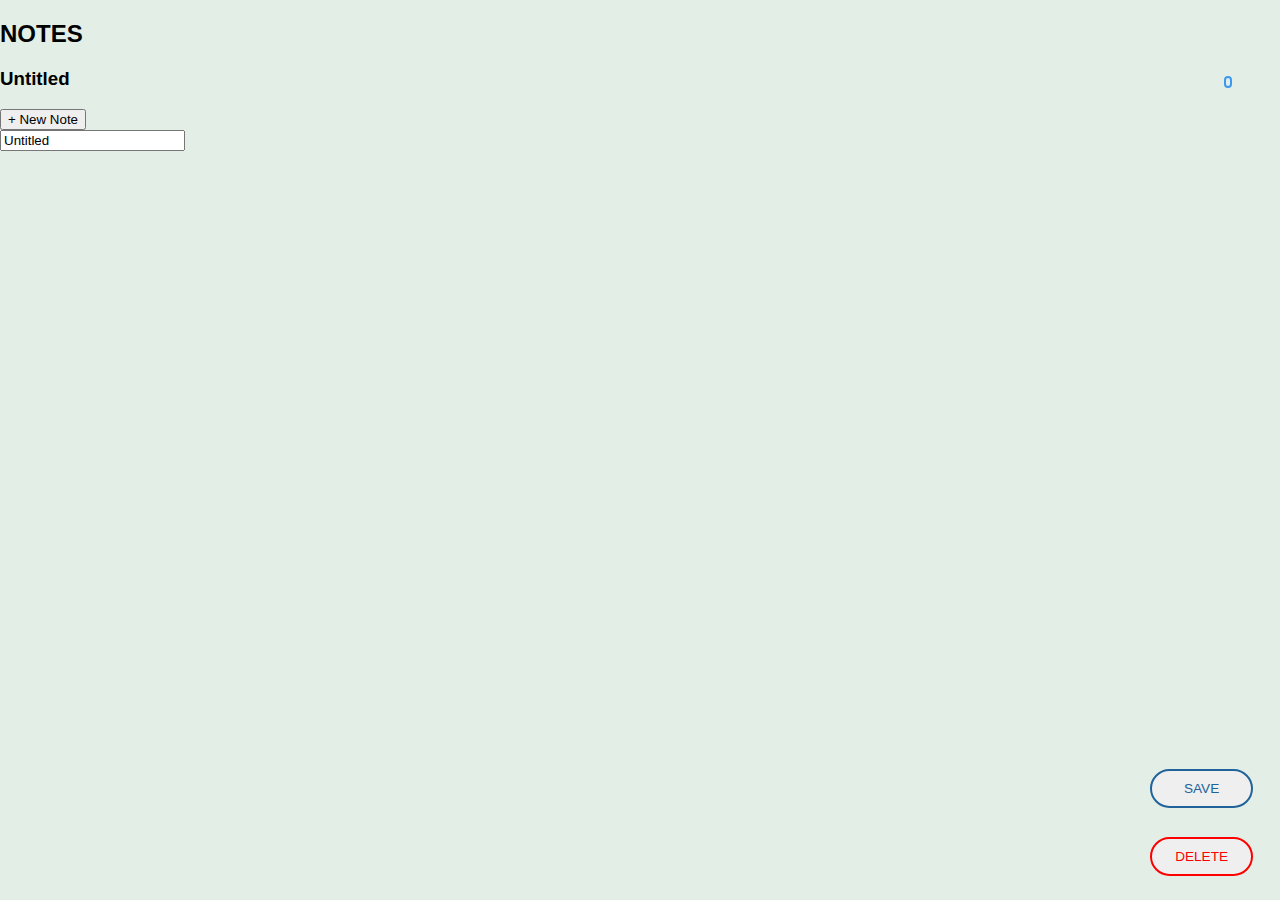
<file: index.html>
<!DOCTYPE html>
<html lang="en">

<head>
  <meta charset="UTF-8">
  <meta name="viewport" content="width=device-width, initial-scale=1.0">
  <title>Notes App</title>
  <link rel="stylesheet" href="styles.css" />
</head>

<body>
  <div class="main">
    <div class="sidebar">
      <h2 class="sidebar-heading">NOTES</h2>
      <label for="dark">
        <input type="checkbox" name="dark" id="dark" />
        <span class="slider"></span>
      </label>
      <button id="btn-new" class="btn btn-new marginTop">+ New Note</button>
    </div>
    <div class="note">
      <div class="absolute">
        <button id="btn-save" class="btn btn-new btn-save">Save</button>
        <button id="btn-delete" class="btn btn-delete">Delete</button>
      </div>
      <input type="text" id="heading" class="note-heading" />
      <div class="note-content" id="content" contenteditable data-placeholder="Enter details here"></div>
    </div>
  </div>
  <script type="module" src="./index.js"></script>
  <script type="module" src="./theme.js"></script>
  <script type="module" src="./utils.js"></script>
</body>

</html>
</file>
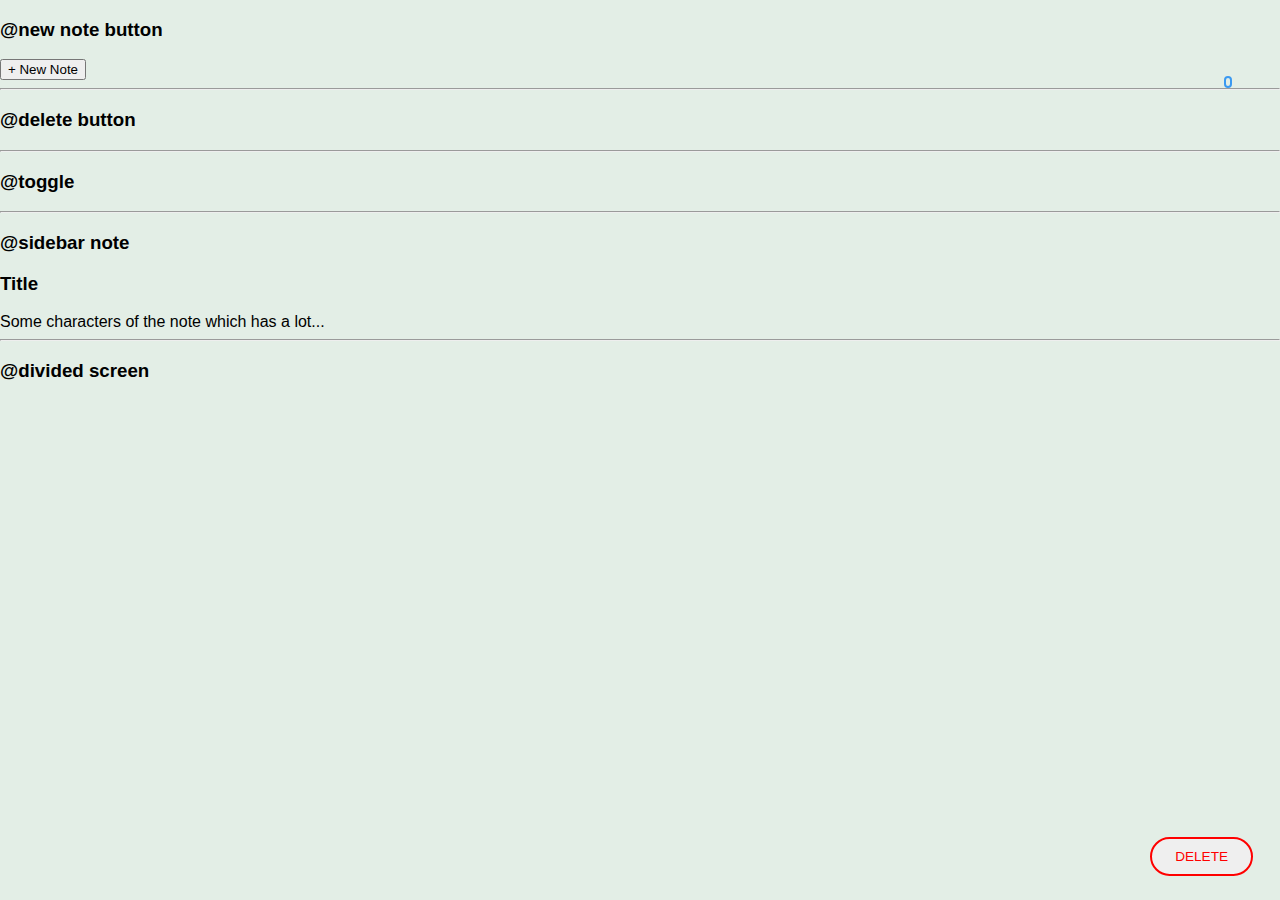
<file: components.html>
<!DOCTYPE html>
<html lang="en">

<head>
    <meta charset="UTF-8">
    <meta name="viewport" content="width=device-width, initial-scale=1.0">
    <title>Notes| Components</title>
    <link rel="stylesheet" href="styles.css" />
</head>

<body>

    <h3>@new note button</h3>
    <button class="btn btn-new">+ New Note</button>
    <hr />
    <h3>@delete button</h3>
    <button class="btn btn-delete">Delete</button>
    <hr />
    <h3>@toggle</h3>
    <label for="dark">
        <input type="checkbox" name="dark" id="dark" />
        <span class="slider"></span>
    </label>
    <hr />
    <h3>@sidebar note</h3>
    <div class="sidebar-note sidebar-note-active">
        <h3 class="sidebar-note-heading sidebar-note-heading-active">Title</h3>
        Some characters of the note which has a lot...
    </div>
    <hr />
    <h3>@divided screen</h3>
    <div class="main">
        <div class="sidebar"></div>
        <div class="note"></div>
    </div>
</body>

</html>
</file>
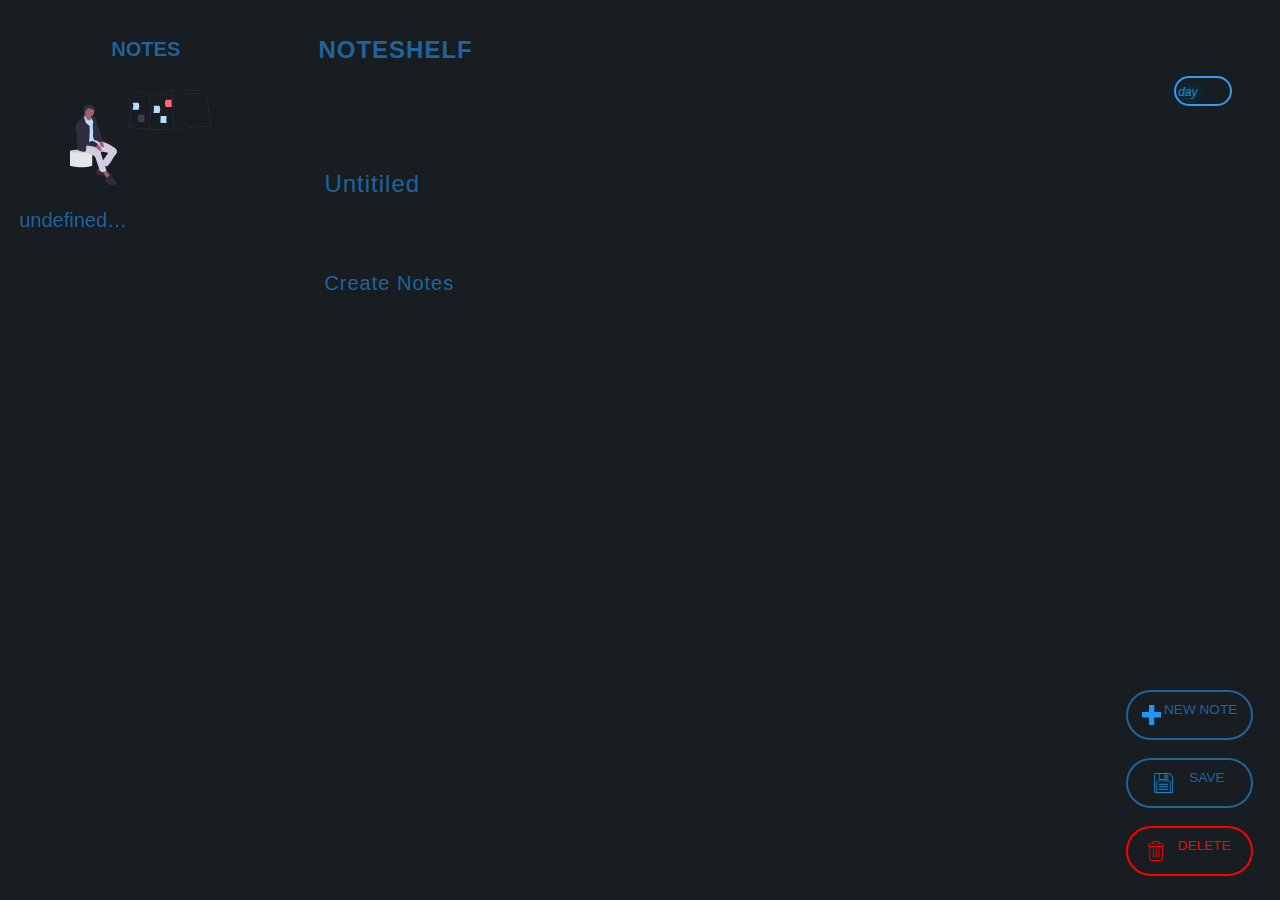
<file: main.html>
<!DOCTYPE html>
<html lang="en">

<head>
    <meta charset="UTF-8">
    <meta name="viewport" content="width=device-width, initial-scale=1.0">
    <title>Noteapp |Smalawad </title>
    <link rel="stylesheet" href="styles.css">

</head>

<body class="note-body">
    <div class="note-container">
        <section class="note-sidebar">
            <h2 class="note-sidebar__heading">notes</h2>
            <img src="images/notes.svg" class="note-img">

            <div class="notes-container notes-list">

            </div>

        </section>

        <section class="note-mainbody">
            <div class="note-main__body">
                <div class="note-main__elements">
                    <h2 class="note-main__heading">Noteshelf</h2>
                    <div class="note-text-container">

                        <input class="text-title" type="text" placeholder="Untitiled"></input>
                        <textarea class="text-body" type="text" placeholder="Create Notes"></textarea><br />

                    </div>
                </div>

                <div class="note__btns">
                    <div class="note__mode">
                        <input type="checkbox" id="switch-button">
                        <label for="switch-button">
                            <i class="day-mode"> day</i>
                            <i class="night-mode"> night</i>
                        </label>
                    </div>
                    <div class="btn-user">
                        <div class="btn-add add-note">
                            <img src="images/plus.svg" class="btn-icon" alt="new notes">
                            <span class="btn-text">New Note</span>

                        </div>
                        <div class="btn-save save-note">
                            <img src="images/save.svg" class="btn-icon" alt="save notes">
                            <span class="btn-text">Save</span>
                        </div>
                        <div class="btn-delete delete-note">
                            <img src="images/delete.svg" class="btn-icon" alt="delete notes">
                            <span class="btn-text">Delete</span>

                        </div>

                    </div>
                </div>
            </div>

        </section>
        <script src="app.js" charset="UTF-8"></script>
    </div>
</body>

</html>
</file>
<file: styles.css>
.root {
    --primary-color: #F84249;
    --secondary-color: #232B2B;
    --third-color: #e3eee6;
    --fourth-color: #20639B;
    --day-color: #63500c;
    --night-ligth: #fce38a;
}

body {
    margin: 0;
    font-size: 16px;
    font-family: 'Lora', sans-serif;
    background-color: #e3eee6;
    overflow: hidden;
}

.note-img {
    max-width: 50%;
    padding-top: 0.75em;
    padding-bottom: 0.5em;
    display: block;
    margin: auto
}

.note-container {
    display: flex;
}

.note-main__body {
    margin-left: 18%;
    width: 75%;
    max-width: 980px;
    padding-left: 4em;
    min-width: 4rem;
    display: flex;
    flex-direction: column;
}

.note-main__heading {
    margin: 0.5em;
    top: 0.75em;
    /* padding: 2em 0; */
    padding: 1em 0 0.5em .5em;
    color: #20639B;
    text-transform: uppercase;
    letter-spacing: 1px;
}

.note-text-container{
    display: block;
}

.text-title {
    height: 0.6vh;
    width: 160%;
    margin: 3em 1em 1em 0.25em;
    top: 1.25em;
    padding: 1em;
    max-width: 75%;
    letter-spacing: 1px;
    color: #20639B;
    font-size: 1.5rem;
    border: none;
    background-color: transparent;
    font-family: 'Source Sans Pro', sans-serif;
    box-sizing: border-box;
}

.text-body {
    height: 50vh;
    width: 160%;
    margin: 1em 0.5em;
    top: 1.25em;
    padding: 1em;
    max-width: 75%;
    letter-spacing: 1px;
    color: #20639B;
    font-size: 1.25rem;
    box-sizing: border-box;
    border: none;
    resize: none;
    display: flex;
    background-color: transparent;
    font-family: 'Source Sans Pro', sans-serif;
    
}

.text-title,
.text-body:focus {
    outline: none;
}

.text-title::placeholder {
    color: #20639B;
}

.text-body::placeholder {
    color: #20639B;
}

/* .note-sidebar { */
    /* width: 25%; */
    /* display: flex; */
    /* flex-direction: column; */
/* } */

.note-sidebar {
    position: fixed;
    color: var(--fourth-color);
    width: 22%;
    height: 100%;
    min-width: 8rem;
    overflow-y: scroll;
    /* padding: 1rem; */
    top: 0;
    left: 0;
    z-index: 1;
    
}

.note-sidebar__heading {
    margin: 0.75em;
    top: 0.75em;
    padding: 1.125em 0 0.1em .5em;
    text-align: center;
    font-size: 1.25rem;
    text-transform: uppercase;
    color: #20639B;
}

.note-mainbody {
    width: 100%;
    /* display: flex; */
}

.note-main__body {
    display: flex;
    /* width: 100%; */
    /* max-width: 900px; */
    justify-content: space-between;
}
.note-main__elements {
    /* display: flex; */
    /* flex-direction: column; */
    width: 90%;
    align-content: flex-start;
}

.note-text-container{
    display: flex;
    flex-direction: column;
}

.main-container {
    padding: 1rem;
    margin: 0 0.2rem;
    cursor: pointer;
    text-align: left;
    border-radius: 1rem;
    transition: color, background-color 0.3s ease-in-out;
    display: block;
}

.main-container:hover {
    background-color: #7fb9e9;
}

.main-container-selected {
    padding: 1rem;
    margin: 0 0.2rem;
    cursor: pointer;
    text-align: left;
    border-radius: 1rem;
    transition: color, background-color 0.3s ease-in-out;
    display: flex;
    position: absolute;
    color: #20639B;
}

.notes-title {
    white-space: nowrap;
    font-size: 1.25rem;
    overflow: hidden;
    text-overflow: ellipsis;
    display: -webkit-box;
    -webkit-line-clamp: 1;
    -webkit-box-orient: vertical;
    color: #20639B;
}

.notes-item {
    white-space: nowrap;
    font-size: 1rem;
    color: var(--secondary-text);
    overflow: hidden;
    text-overflow: ellipsis;
    display: -webkit-box;
    -webkit-line-clamp: 2;
    -webkit-box-orient: vertical;
    margin-top: 0.5rem;
}

.notes-item-selected {
    background-color: #7fb9e9;
    color: #20639B;
}

.note__btns{
    /* align-content: flex-start; */
    width: 15%;
    display: flex;
    /* flex-direction: column; */
}

.btn-user{
    display: flex;
    flex-direction: column;
    /* align-items: flex-end; */
}

input[type="checkbox"] {
    display: none;
    background-color: #0892d6;
}

label {
    position: absolute;
    margin: 2em 2em 0 0;
    top: 2.75em;
    right: 1em;
    border: 2px solid rgb(59, 153, 241);
    border-radius:2em;
    padding: 0.25em 0.125em;
    cursor: pointer;
}

.day-mode {
    color: #0892d6;
    font-size: 0.75rem;
    text-shadow: 0px 0px 1.25em #0892d6;
    transform: translate(25px);
    transition: 0.3s;
    border-radius: 1.8em;
}

.night-mode {
    color: yellowgreen;
    font-size: 0.75em;
    text-shadow: 0px 0px 1.25em #0892d6;
    transform: translate(0px);
    opacity: 0;
    transition: 0.3s;
    border-radius: 1.8em;
}

#switch-button:checked~label>.day-mode {
    opacity: 0;
    transform: translateX(0px);
}

#switch-button:checked~label>.night-mode {
    opacity: 1;
    transform: translateX(-25px);
}

.btn-icon {
    height: 1.2rem;
    width: 1.2rem;
    margin: 0.25em 0;
}

.btn-add {  
    margin-left: 20em;
    font-size: 0.85rem;
    position: absolute;
    bottom: 11.75em;
    right: 2em;
    border: 2px solid #20639B;
    border-radius: 2em;
    padding: 0.75em ;
    cursor: pointer;
    text-transform: uppercase;
    display: flex;
    text-align: left;
    min-width: 8%;
    max-width: 8%;
    color: #20639B;
    justify-content: space-evenly;
}

.btn-save {
    margin-left: 20em;
    font-size: 0.85rem;
    position: absolute;
    bottom: 6.75em;
    right: 2em;
    border: 2px solid #20639B;
    border-radius: 2em;
    padding: 0.75em ;
    cursor: pointer;
    text-transform: uppercase;
    display: flex;
    text-align: left;
    min-width: 8%;
    max-width: 8%;
    justify-content: space-evenly;
    color: #20639B;
}

.btn-delete {
    margin-left: 20em;
    font-size: 0.85rem;
    position: absolute;
    bottom: 1.75em;
    right: 2em;
    border: 2px solid red;
    border-radius: 2em;
    padding: 0.75em ;
    cursor: pointer;
    text-transform: uppercase;
    display: flex;
    text-align: left;
    min-width: 8%;
    max-width: 8%;
    color: red;
    justify-content: space-evenly;
} 

@media (max-width: 680px) {
    .main {
      padding: 2rem;
    }
  
    label {
        right: 0.1em;
        margin: 2em 0.2em;
    }

    .btn-add > span,
    .btn-save > span,
    .btn-delete > span {
      display: none;
    }
    .btn-add,
    .btn-save,
    .btn-delete {
      width: auto;
      min-width: 0;
      padding: 1em;
      right: 0.5em;
    }
  
    .btn-icon {
      margin: 0;
    }
}
</file>
